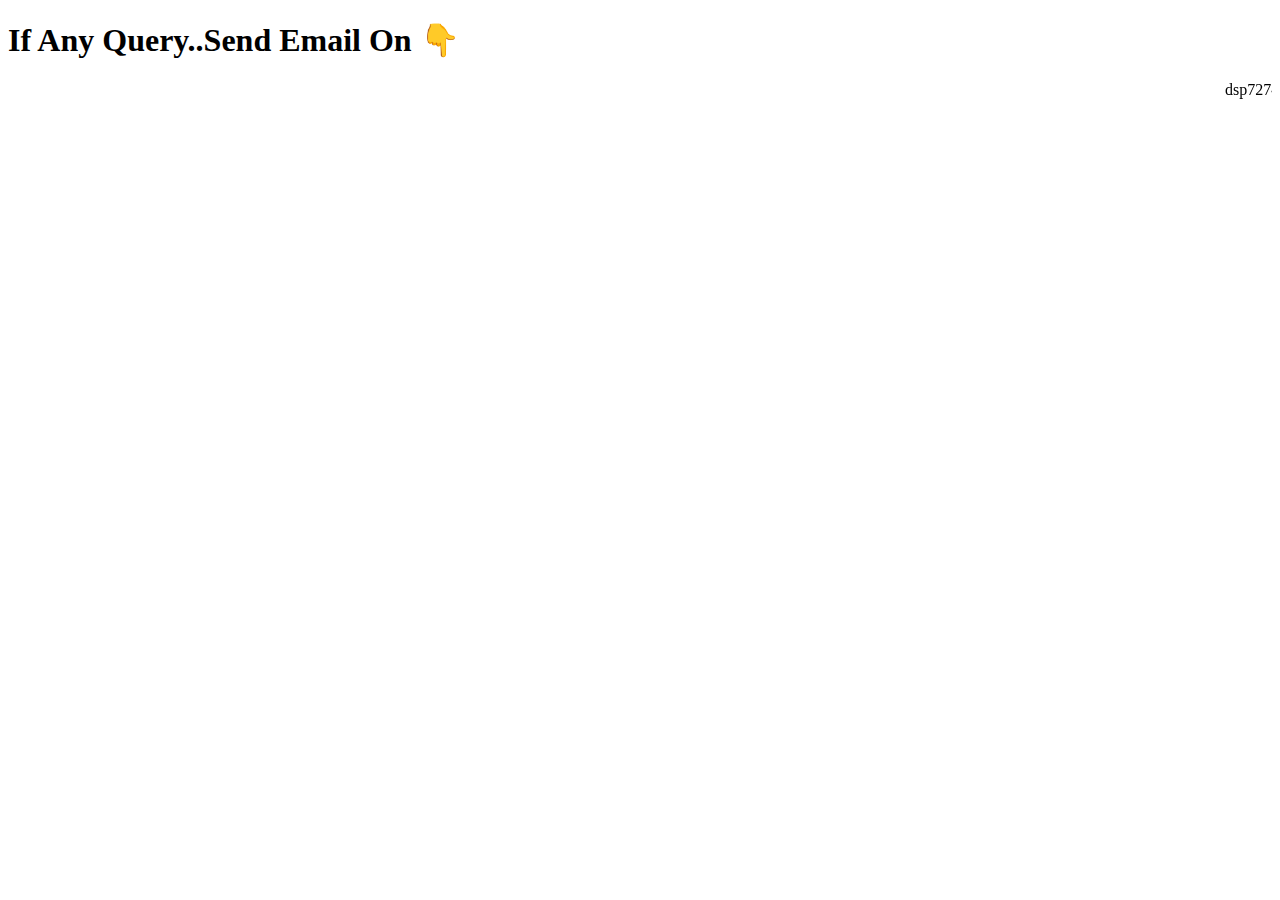
<file: public/contact.html>
<!DOCTYPE html>
<html lang="en">
<head>
    <meta charset="UTF-8">
    <meta name="viewport" content="width=device-width, initial-scale=1.0">
    <title>Document</title>
</head>
<body>
    <h1>If Any Query..Send Email On 👇</h1>
    <marquee>dsp7274@gmail.com</marquee>
</body>
</html>
</file>
